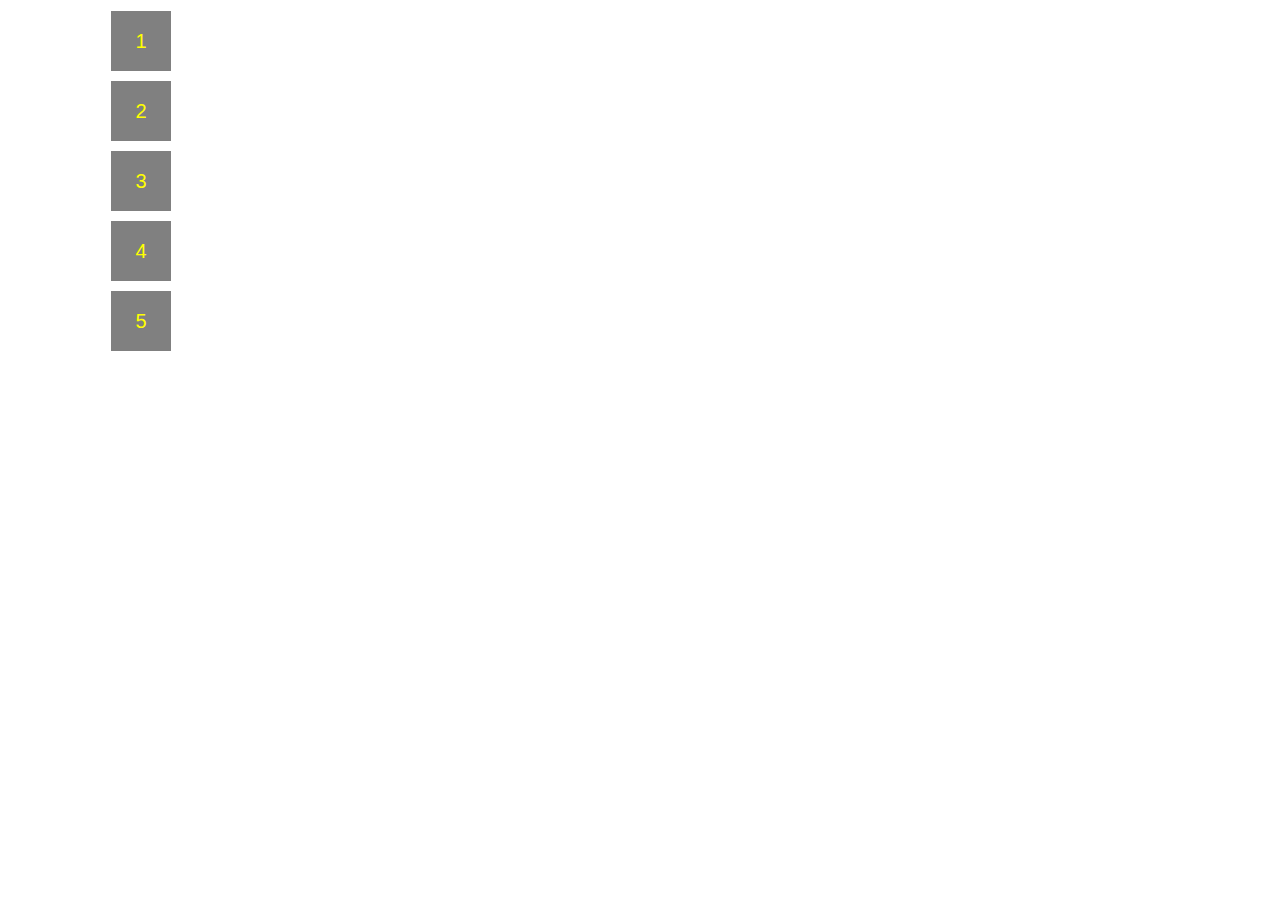
<file: mail/index2.html>
<!--<!DOCTYPE html>
<html>

<head>
    <meta charset="UTF-8">
    <title>Évaluation de la satisfaction</title>
</head>

<body>
    <table width="100%" cellpadding="0" cellspacing="0" border="0">
        <tr>
            <td>
                <table align="center" width="600" cellpadding="0" cellspacing="0" border="0">
                    <tr>
                        <td>
                            <p style="font-size: 18px; font-weight: bold; text-align: center; padding: 20px 0;">
                                Évaluation de la satisfaction
                            </p>
                        </td>
                    </tr>
                    <tr>
                        <td>
                            <p style="font-size: 14px; text-align: center; padding: 20px 0;">
                                Nous aimerions connaître votre degré de satisfaction avec nos services. Veuillez nous
                                indiquer votre évaluation sur une échelle de 1 à 5 étoiles :
                            </p>
                        </td>
                    </tr>
                    <tr>
                        <td align="center">
                            <table width="400" cellpadding="0" cellspacing="0" border="0">
                                <tr>
                                    <td width="80" align="center">
                                        <p style="font-size: 14px;">1 étoile</p>
                                    </td>
                                    <td width="80" align="center">
                                        <p style="font-size: 14px;">2 étoiles</p>
                                    </td>
                                    <td width="80" align="center">
                                        <p style="font-size: 14px;">3 étoiles</p>
                                    </td>
                                    <td width="80" align="center">
                                        <p style="font-size: 14px;">4 étoiles</p>
                                    </td>
                                    <td width="80" align="center">
                                        <p style="font-size: 14px;">5 étoiles</p>
                                    </td>
                                </tr>
                                <tr>
                                    <td width="80" align="center">
                                        <img src="https://via.placeholder.com/80x80?text=1" alt="1 étoile">
                                    </td>
                                    <td width="80" align="center">
                                        <img src="https://via.placeholder.com/80x80?text=2" alt="2 étoiles">
                                    </td>
                                    <td width="80" align="center">
                                        <img src="https://via.placeholder.com/80x80?text=3" alt="3 étoiles">
                                    </td>
                                    <td width="80" align="center">
                                        <img src="https://via.placeholder.com/80x80?text=4" alt="4 étoiles">
                                    </td>
                                    <td width="80" align="center">
                                        <img src="https://via.placeholder.com/80x80?text=5" alt="5 étoiles">
                                    </td>
                                </tr>
                            </table>
                        </td>
                    </tr>
                    <tr>
                        <td>
                            <p style="font-size: 14px; text-align: center; padding: 20px 0;">
                                Nous apprécions votre temps et votre feedback. Merci pour votre soutien.
                            </p>
                        </td>
                    </tr>
                </table>
            </td>
        </tr>
    </table>
</body>

</html>

<!DOCTYPE html>
<html>

<head>
    <meta charset="UTF-8">
    <title>Évaluation de la satisfaction</title>
</head>

<body>
    <table width="100%" cellpadding="0" cellspacing="0" border="0">
        <tr>
            <td>
                <table align="center" width="600" cellpadding="0" cellspacing="0" border="0">
                    <tr>
                        <td>
                            <p style="font-size: 18px; font-weight: bold; text-align: center; padding: 20px 0;">
                                Évaluation de la satisfaction
                            </p>
                        </td>
                    </tr>
                    <tr>
                        <td>
                            <p style="font-size: 14px; text-align: center; padding: 20px 0;">
                                Nous aimerions connaître votre degré de satisfaction avec nos services. Veuillez nous
                                indiquer votre évaluation sur une échelle de 1 à 5 étoiles :
                            </p>
                        </td>
                    </tr>
                    <tr>
                        <td align="center">
                            <table width="150" cellpadding="0" cellspacing="0" border="0">
                                <tr>
                                    <td align="center">
                                        <p style="font-size: 14px;">1 étoile</p>
                                        <img src="https://via.placeholder.com/80x80?text=1" alt="1 étoile">
                                    </td>
                                </tr>
                                <tr>
                                    <td align="center">
                                        <p style="font-size: 14px;">2 étoiles</p>
                                        <img src="https://via.placeholder.com/80x80?text=2" alt="2 étoiles">
                                    </td>
                                </tr>
                                <tr>
                                    <td align="center">
                                        <p style="font-size: 14px;">3 étoiles</p>
                                        <img src="https://via.placeholder.com/80x80?text=3" alt="3 étoiles">
                                    </td>
                                </tr>
                                <tr>
                                    <td align="center">
                                        <p style="font-size: 14px;">4 étoiles</p>
                                        <img src="https://via.placeholder.com/80x80?text=4" alt="4 étoiles">
                                    </td>
                                </tr>
                                <tr>
                                    <td align="center">
                                        <p style="font-size: 14px;">5 étoiles</p>
                                        <img src="https://via.placeholder.com/80x80?text=5" alt="5 étoiles">
                                    </td>
                                </tr>
                            </table>
                        </td>
                    </tr>
                    <tr>
                        <td>
                            <p style="font-size:14px; text-align: center; padding: 20px 0;">
                                Nous apprécions votre temps et votre feedback. Merci pour votre soutien.
                            </p>
                        </td>
                    </tr>
                </table>
            </td>
        </tr>
    </table>
</body>

</html>

<!DOCTYPE html>
<html>

<head>
    <meta charset="UTF-8">
    <title>Évaluation de la satisfaction</title>
</head>

<body style="text-align: left;">
    <table width="100%" cellpadding="0" cellspacing="0" border="0">
        <tr>
            <td>
                <table align="left" width="600" cellpadding="0" cellspacing="0" border="0">
                    <tr>
                        <td>
                            <p style="font-size: 18px; font-weight: bold; text-align: left; padding: 20px 0;">
                                Évaluation de la satisfaction
                            </p>
                        </td>
                    </tr>
                    <tr>
                        <td>
                            <p style="font-size: 14px; text-align: left; padding: 20px 0;">
                                Nous aimerions connaître votre degré de satisfaction avec nos services. Veuillez nous
                                indiquer votre évaluation sur une échelle de 1 à 5 étoiles :
                            </p>
                        </td>
                    </tr>
                    <tr>
                        <td align="left">
                            <table width="150" cellpadding="0" cellspacing="0" border="0">
                                <tr>
                                    <td align="center"
                                        style="width: 100px; height: 40px; background-color: lightgrey; border-radius: 5px; font-size: 14px; font-weight: bold; text-align: center;">
                                        1 test ayaye
                                    </td>
                                    <td align="center" style="padding-left: 10px;">
                                        <p style="font-size: 14px;">1 étoile</p>
                                    </td>
                                </tr>
                                <tr>
                                    <td align="center"
                                        style="width: 40px; height: 40px; background-color: lightgrey; border-radius: 5px; font-size: 14px; font-weight: bold; text-align: center;">
                                        2
                                    </td>
                                    <td align="center" style="padding-left: 10px;">
                                        <p style="font-size: 14px;">2 étoiles</p>
                                    </td>
                                </tr>
                                <tr>
                                    <td align="center"
                                        style="width: 40px; height: 40px; background-color: lightgrey; border-radius: 5px; font-size: 14px; font-weight: bold; text-align: center;">
                                        3
                                    </td>
                                    <td align="center" style="padding-left: 10px;">
                                        <p style="font-size: 14px;">3 étoiles</p>
                                    </td>
                                </tr>
                                <tr>
                                    <td align="center"
                                        style="width: 40px; height: 40px; background-color: lightgrey; border-radius: 5px; font-size: 14px; font-weight: bold; text-align: center;">
                                        4
                                    </td>
                                    <td align="center" style="padding-left: 10px;">
                                        <p style="font-size: 14px;">4 étoiles</p>
                                    </td>
                                </tr>
                                <tr>
                                    <td align="center"
                                        style="width: 40px; height: 40px; background-color: lightgrey; border-radius: 5px; font-size: 14px; font-weight: bold; text-align: center;">
                                        5
                                    </td>
                                    <td align="center" style="padding-left: 10px;">
                                        <p style="font-size: 14px;">5 étoiles</p>
                                    </td>
                                </tr>
                            </table>
                        </td>
                    </tr>
                    <tr>
                        <td>
                            <p style="font-size: 14px; text-align: left; padding: 20px 0;">
                                Nous apprécions votre temps et votre feedback. Merci pour votre soutien.
                            </p>
                        </td>
                    </tr>
                </table>
            </td>
        </tr>
    </table>
</body>

</html>

<!DOCTYPE html>
<html>

<head>
    <meta http-equiv="Content-Type" content="text/html; charset=UTF-8" />
</head>

<body>
    <table style="margin: 0 auto; width: 600px;">
        <tr>
            <td>
                <table style="margin: 0 auto; margin-top: 100px;">
                    <tr>
                        <td>
                            <p style="font-size: 16px; text-align: left; padding-bottom: 20px;">
                                Cher client,
                            </p>
                            <p style="font-size: 16px; text-align: left; padding-bottom: 20px;">
                                Nous espérons que vous appréciez nos services. Afin de mieux comprendre vos attentes,
                                nous vous prions de bien vouloir nous donner votre avis en notant votre satisfaction sur
                                une échelle de 1 à 5 étoiles.
                            </p>
                        </td>
                    </tr>
                    <tr>
                        <td style="padding-left: 100px;">
                            <table style="margin: 0 auto;">
                                <tr>
                                    <td align="center"
                                        style="width: 40px; height: 40px; background-color: lightgrey; border-radius: 5px; font-size: 16px; font-weight: bold; text-align: center;">
                                        1
                                    </td>
                                    <td align="center" style="padding-left: 10px;">
                                        <p style="font-size: 16px;">1 étoile</p>
                                    </td>
                                </tr>
                                <tr style="height: 20px;"></tr>
                                <tr>
                                    <td align="center"
                                        style="width: 40px; height: 40px; background-color: lightgrey; border-radius: 5px; font-size: 16px; font-weight: bold; text-align: center;">
                                        2
                                    </td>
                                    <td align="center" style="padding-left: 10px;">
                                        <p style="font-size: 16px;">2 étoiles</p>
                                    </td>
                                </tr>
                                <tr style="height: 20px;"></tr>
                                <tr>
                                    <td align="center"
                                        style="width: 40px; height: 40px; background-color: lightgrey; border-radius: 5px; font-size: 16px; font-weight: bold; text-align: center;">
                                        3
                                    </td>
                                    <td align="center" style="padding-left: 10px;">
                                        <p style="font-size: 16px;">3 étoiles</p>
                                    </td>
                                </tr>
                                <tr style="height: 20px;"></tr>
                                <tr>
                                    <td align="center"
                                        style="width: 40px; height: 40px; background-color: lightgrey; border-radius: 5px; font-size: 16px; font-weight: bold; text-align: center;">
                                        4
                                    </td>
                                    <td align="center" style="padding-left: 10px;">
                                        <p style="font-size: 16px;">4 étoiles</p>
                                    </td>
                                </tr>
                                <tr style="height: 20px;"></tr>
                                <tr>
                                    <td align="center"
                                        style="width: 40px; height: 40px; background-color: lightgrey; border-radius: 5px; font-size: 16px; font-weight: bold; text-align: center;">
                                        5
                                    </td>
                                    <td align="center" style="padding-left: 10px;">
                                        <p style="font-size: 16px;">5 étoiles</p>
                                    </td>
                                </tr>
                            </table>
                        </td>
                    </tr>
                </table>
            </td>
        </tr>
    </table>
</body>

</html>

<!DOCTYPE html>
<html>

<head>
    <meta charset="UTF-8">
    <title>Satisfaction client</title>
    <style>
        body {
            font-family: Arial, sans-serif;
            text-align: left;
        }

        .star-rating {
            display: flex;
            flex-direction: row;
            justify-content: flex-start;
        }

        .star-rating__square {
            width: 40px;
            height: 40px;
            background-color: gray;
            display: flex;
            justify-content: center;
            align-items: center;
            margin-right: 10px;
        }

        .star-rating__square span {
            color: yellow;
            font-size: 20px;
        }

        table {
            margin-left: 100px;
        }
    </style>
</head>

<body>
    <table>
        <tr>
            <td>
                <div class="star-rating">
                    <div class="star-rating__square">
                        <span>1</span>
                    </div>
                    <div class="star-rating__square">
                        <span>2</span>
                    </div>
                    <div class="star-rating__square">
                        <span>3</span>
                    </div>
                    <div class="star-rating__square">
                        <span>4</span>
                    </div>
                    <div class="star-rating__square">
                        <span>5</span>
                    </div>
                </div>
            </td>
        </tr>
    </table>
</body>

</html>

<!DOCTYPE html>
<html>

<head>
    <meta charset="UTF-8">
    <title>Satisfaction client</title>
</head>

<body style="font-family: Arial, sans-serif; text-align: left;">
    <table style="margin-left: 100px;">
        <tr>
            <td>
                <div style="display: flex; flex-direction: column; justify-content: center; align-items: center;">
                    <div
                        style="width: 40px; height: 40px; background-color: gray; display: flex; justify-content: center; align-items: center; margin-bottom: 10px;">
                        <span style="color: yellow; font-size: 20px;">1</span>
                    </div>
                    <div
                        style="width: 40px; height: 40px; background-color: gray; display: flex; justify-content: center; align-items: center; margin-bottom: 10px;">
                        <span style="color: yellow; font-size: 20px;">2</span>
                    </div>
                    <div
                        style="width: 40px; height: 40px; background-color: gray; display: flex; justify-content: center; align-items: center; margin-bottom: 10px;">
                        <span style="color: yellow; font-size: 20px;">3</span>
                    </div>
                    <div
                        style="width: 40px; height: 40px; background-color: gray; display: flex; justify-content: center; align-items: center; margin-bottom: 10px;">
                        <span style="color: yellow; font-size: 20px;">4</span>
                    </div>
                    <div
                        style="width: 40px; height: 40px; background-color: gray; display: flex; justify-content: center; align-items: center;">
                        <span style="color: yellow; font-size: 20px;">5</span>
                    </div>
                </div>
            </td>
        </tr>
    </table>
</body>

</html>-->

<!DOCTYPE html>
<html>

<head>
    <meta charset="UTF-8">
    <title>Satisfaction client</title>
</head>

<body style="font-family: Arial, sans-serif; text-align: left;">
    <table style="margin-left: 100px;">
        <tr>
            <td>
                <div style="display: flex; flex-direction: column; justify-content: center; align-items: center;">
                    <div
                        style="width: 60px; height: 60px; background-color: gray; display: flex; justify-content: center; align-items: center; margin-bottom: 10px;">
                        <span style="color: yellow; font-size: 20px;">1</span>
                    </div>
                    <div
                        style="width: 60px; height: 60px; background-color: gray; display: flex; justify-content: center; align-items: center; margin-bottom: 10px;">
                        <span style="color: yellow; font-size: 20px;">2</span>
                    </div>
                    <div
                        style="width: 60px; height: 60px; background-color: gray; display: flex; justify-content: center; align-items: center; margin-bottom: 10px;">
                        <span style="color: yellow; font-size: 20px;">3</span>
                    </div>
                    <div
                        style="width: 60px; height: 60px; background-color: gray; display: flex; justify-content: center; align-items: center; margin-bottom: 10px;">
                        <span style="color: yellow; font-size: 20px;">4</span>
                    </div>
                    <div
                        style="width: 60px; height: 60px; background-color: gray; display: flex; justify-content: center; align-items: center;">
                        <span style="color: yellow; font-size: 20px;">5</span>
                    </div>
                </div>
            </td>
        </tr>
    </table>
</body>

</html>
</file>
